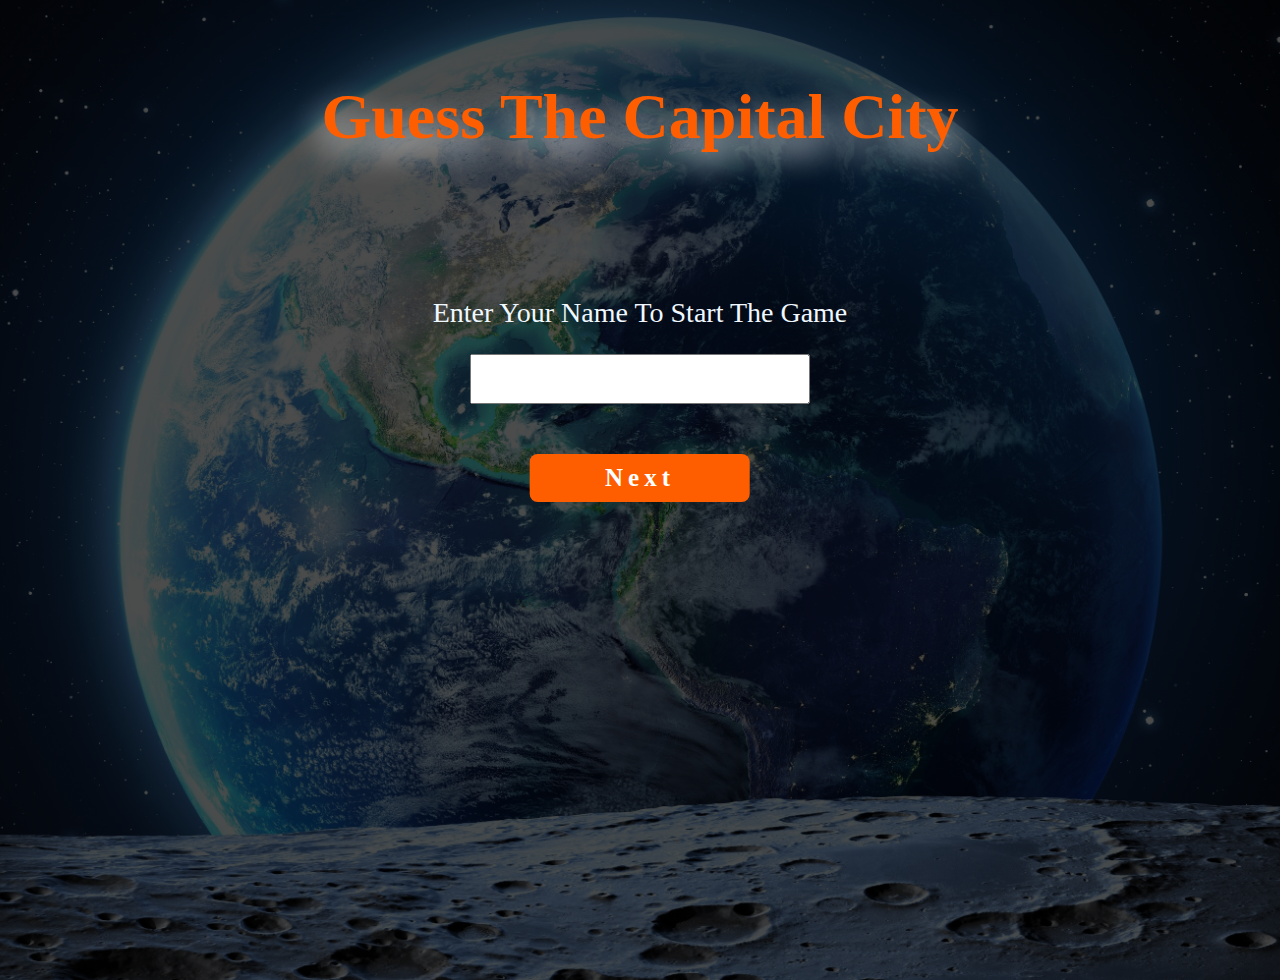
<file: index.html>
<!DOCTYPE html>
<html lang="en">
  <head>
    <meta charset="UTF-8" />
    <meta name="viewport" content="width=device-width, initial-scale=1.0" />
    <title>Guess The Capital edit</title>
    <link rel="stylesheet" href="style.css" />
  </head>
  <body>
    <div class="failMessage">
      <h1 class="failMessage__header">Your Are The Dumbest!!</h1>
      <p class="failMessage__message">
        Why are you so stupid <span class="failMessage-name">name</span> ?? I
        cant believe you lost 5 question out of 10.I dont think you really know
        the direction of North and South ?? ooow is that soo hard what about The
        capital city of Ethiopia ??
        <span class="CongraMessage__high5">Study More</span>
      </p>
      <a href="#" class="failMessage__button">Wanna try?</a>
    </div>

    <div class="CongraMessage">
      <h1 class="CongraMessage__header">Congratulation You Won !!</h1>
      <p class="CongraMessage__message">
        You Are Among Few Smart People Who Can Answer 10 Question With Out
        Losing 5. Am Glad Your Not One Of The Stupid People Who Can't Even
        Answer 10 Question Properly.
        <span class="CongraMessage__high5">High ✋</span>
      </p>
      <a href="#" class="CongraMessage__button">Play Again</a>
    </div>
    <div class="loginCont">
      <h1 class="login__header">Guess The Capital City</h1>
      <div class="cont">
        <p class="login__label">Enter Your Name To Start The Game</p>
        <input type="text" class="login__input" />
        <a href="index.html" class="login_btn">Next</a>
      </div>
      <p class="login-error">hello</p>
    </div>
    <div class="container">
      <div class="contentDiv">
        <div class="upper">
          <div class="label user">Welcome kidus</div>
          <div class="label chance">
            Chance-Left :&nbsp;<span class="Chance-Left">5</span>
          </div>
          <div class="label">Score&nbsp;<span class="score">0</span>/10</div>
        </div>
        <div class="question-cont">
          What is the capital city of <span class="quiz">Ethiopia </span> ?
        </div>
        <div class="choice-cont">
          <div class="choiceUpper">
            <div class="choice choiceUpper--left">A. Addis Ababa</div>
            <div class="choice choiceUpper--right">B. London</div>
          </div>
          <div class="choiceLower">
            <div class="choice choiceLower--left">C. Addis Ababa</div>
            <div class="choice choiceLower--right">D. London</div>
          </div>
        </div>
        <div class="message">
          <p class="message-render">Be Smart</p>
        </div>
      </div>
      <div class="lowerButtons">
        <div class="start">Start</div>
        <div class="next star">Next</div>
        <div class="next newGame">New Game</div>
      </div>
    </div>

    <script src="script.js"></script>
  </body>
</html>
</file>
<file: style.css>
* {
  padding: 0;
  margin: 0;
}
body {
  height: 100vh;
  width: 100%;
  display: flex;
  justify-content: center;
  align-items: center;
  background: linear-gradient(rgb(0, 0, 0, 0.7), rgb(0, 0, 0, 0.7)),
    url(earth.jpg);
  background-size: cover;
  background-position: center;
}
.container {
  width: 70%;
  height: 85%;
  background-color: rgba(148, 104, 77, 0.413);
  box-shadow: 0 25px 30px rgba(0, 0, 0, 0.374);
  position: relative;
  display: none;
  border-radius: 8px;
}
.contentDiv {
  height: 90%;
  border-radius: 8px;
}
.upper {
  width: 100%;
  height: 15%;
  color: rgb(255, 255, 255);
  background-color: rgba(255, 72, 72, 0.687);
  display: flex;
  justify-content: space-around;
  border-radius: 8px;
}

.upper .label {
  align-self: center;
  font-size: 29px;
}
.question-cont {
  width: 90%;
  height: 100px;
  background-color: hsl(100, 100%, 50%);
  margin: 30px auto;
  text-align: center;
  line-height: 100px;
  font-size: 25px;
  border-radius: 10px;
}

.choice-cont {
  width: 90%;
  background-color: azure;
  margin: 30px auto;
  height: 150px;
  display: flex;
  flex-direction: column;
  justify-content: center;
  align-items: center;
  border-radius: 5px;
  color: white;
}

.choice:hover {
  cursor: pointer;
}

.choiceUpper {
  display: flex;
  justify-content: space-evenly;
  width: 80%;
  height: 60%;
}
.choiceUpper--left {
  background-color: rgb(77, 134, 109);
  width: 40%;
  text-align: center;
  align-self: center;
  font-size: 25px;
  padding: 7px;
  border-radius: 10px;
  height: 30px;
}
.choiceUpper--right {
  background-color: rgb(77, 134, 109);
  width: 40%;
  text-align: center;
  align-self: center;
  font-size: 25px;
  padding: 7px;
  border-radius: 10px;
  height: 30px;
}
.choiceLower {
  display: flex;
  justify-content: space-evenly;
  width: 80%;
  height: 40%;
  font-size: 25px;
}

.choiceLower--left {
  background-color: rgb(77, 134, 109);
  width: 40%;
  text-align: center;
  align-self: center;
  font-size: 25px;
  padding: 7px;
  border-radius: 10px;
  height: 30px;
}
.choiceLower--right {
  background-color: rgb(77, 134, 109);
  width: 40%;
  text-align: center;
  align-self: center;
  font-size: 25px;
  padding: 7px;
  border-radius: 10px;
  height: 30px;
}

.message {
  width: 80%;
  background-color: white;
  margin: 0 auto;
  padding: 20px;
  font-size: 20px;
  height: 40px;
  text-align: center;
  font-size: 25px;
}
.last-msg {
  display: none;
}
.msg-2 {
  display: none;
}

.lowerButtons {
  display: flex;
  justify-content: space-around;
  align-items: center;
  position: absolute;
  bottom: 10px;
  left: 50%;
  transform: translate(-50%);
  height: 60px;
  width: 80%;
}
.lowerButtons .start {
  background-color: antiquewhite;
  margin: 0 15px;
  padding: 5px;
  width: 80px;
  text-align: center;
  cursor: pointer;
  height: 40px;
  line-height: 40px;
  font-size: 25px;
}
.lowerButtons .next {
  background-color: antiquewhite;
  margin: 0 15px;
  padding: 5px;
  width: 120px;
  text-align: center;
  cursor: pointer;
  height: 40px;
  line-height: 40px;
  font-size: 25px;
}

.lowerButtons .star {
  pointer-events: none;
  color: rgba(186, 182, 182, 0.788);
}

.loginCont {
  background: linear-gradient(rgb(0, 0, 0, 0.7), rgb(0, 0, 0, 0.7)),
    url(earth.jpg);
  background-position: center;
  background-size: cover;
  height: 100vh;
  width: 100%;
  position: relative;
  padding: 5rem;
}
.login__header {
  text-align: center;
  color: rgb(255, 94, 0);
  font-size: 4rem;
  margin-top: 80px;
  text-shadow: 0 15px 33px white;
}
.cont {
  position: absolute;
  top: 20%;
  left: 50%;
  transform: translate(-50%, 50%);
  text-align: center;
}

.login__label {
  font-size: 28px;
  margin: 25px;
  color: aliceblue;
}
.login__input {
  height: 30px;
  width: 320px;
  padding: 8px;
  font-size: 22px;
  outline: none;
  letter-spacing: 10px;
  font-weight: bold;
}
.login_btn {
  display: block;
  color: rgb(255, 255, 255);
  padding: 10px;
  text-decoration: none;
  font-size: 25px;
  background-color: rgb(255, 94, 0);
  width: 200px;
  margin: 50px auto;
  border-radius: 8px;
  letter-spacing: 5px;
  transition: all 0.8s;
  font-weight: bolder;
  animation-name: moveup;
  animation-duration: 1.2s;
  animation-fill-mode: forwards;
}

.login-error {
  position: absolute;
  left: 50%;
  bottom: 30%;
  transform: translate(-50%);
  display: none;
}
.login_btn:hover {
  background-color: white;
  color: black;
}

.hidden {
  display: none;
}

.show {
  display: block;
}

.displayF {
  display: block;
}

@keyframes moveup {
  0% {
    transform: translateY(50px);
    opacity: 0;
  }
  100% {
    transform: translateY(0);
    opacity: 1;
  }
}

.CongraMessage {
  width: 70%;
  height: 80%;
  background-color: antiquewhite;
  border-radius: 10px;
  display: none;
}
.CongraMessage__header {
  text-align: center;
  margin: 50px 0;
  font-size: 5rem;
  color: rgb(36, 253, 3);
}
.CongraMessage__high5 {
  display: block;
  font-size: 45px;
  margin: 25px;
  text-align: center;
}

.CongraMessage__message {
  width: 70%;
  margin: auto;
  text-align: center;
  font-size: 20px;
}

.CongraMessage__button {
  display: block;
  color: rgb(255, 252, 252);
  padding: 15px;
  text-decoration: none;
  font-size: 25px;
  background-color: rgb(24, 24, 24);
  width: 200px;
  margin: 50px auto;
  border-radius: 8px;
  letter-spacing: 5px;
  transition: all 0.8s;
  font-weight: bolder;
  text-align: center;
  box-shadow: 8px 10px 12px rgb(5, 5, 5);
}

.failMessage {
  width: 70%;
  height: 80%;
  background-color: antiquewhite;
  border-radius: 10px;
  display: none;
}

.failMessage__header {
  text-align: center;
  margin: 50px 0;
  font-size: 5rem;
  color: rgb(253, 3, 3);
}
.failMessage__high5 {
  display: block;
  font-size: 45px;
  margin: 25px;
  text-align: center;
}

.failMessage__message {
  width: 70%;
  margin: auto;
  text-align: center;
  font-size: 20px;
}

.failMessage__button {
  display: block;
  color: rgb(255, 252, 252);
  padding: 15px;
  text-decoration: none;
  font-size: 25px;
  background-color: rgb(24, 24, 24);
  width: 200px;
  margin: 50px auto;
  border-radius: 8px;
  letter-spacing: 5px;
  transition: all 0.8s;
  font-weight: bolder;
  text-align: center;
  box-shadow: 8px 10px 12px rgb(5, 5, 5);
}
</file>
